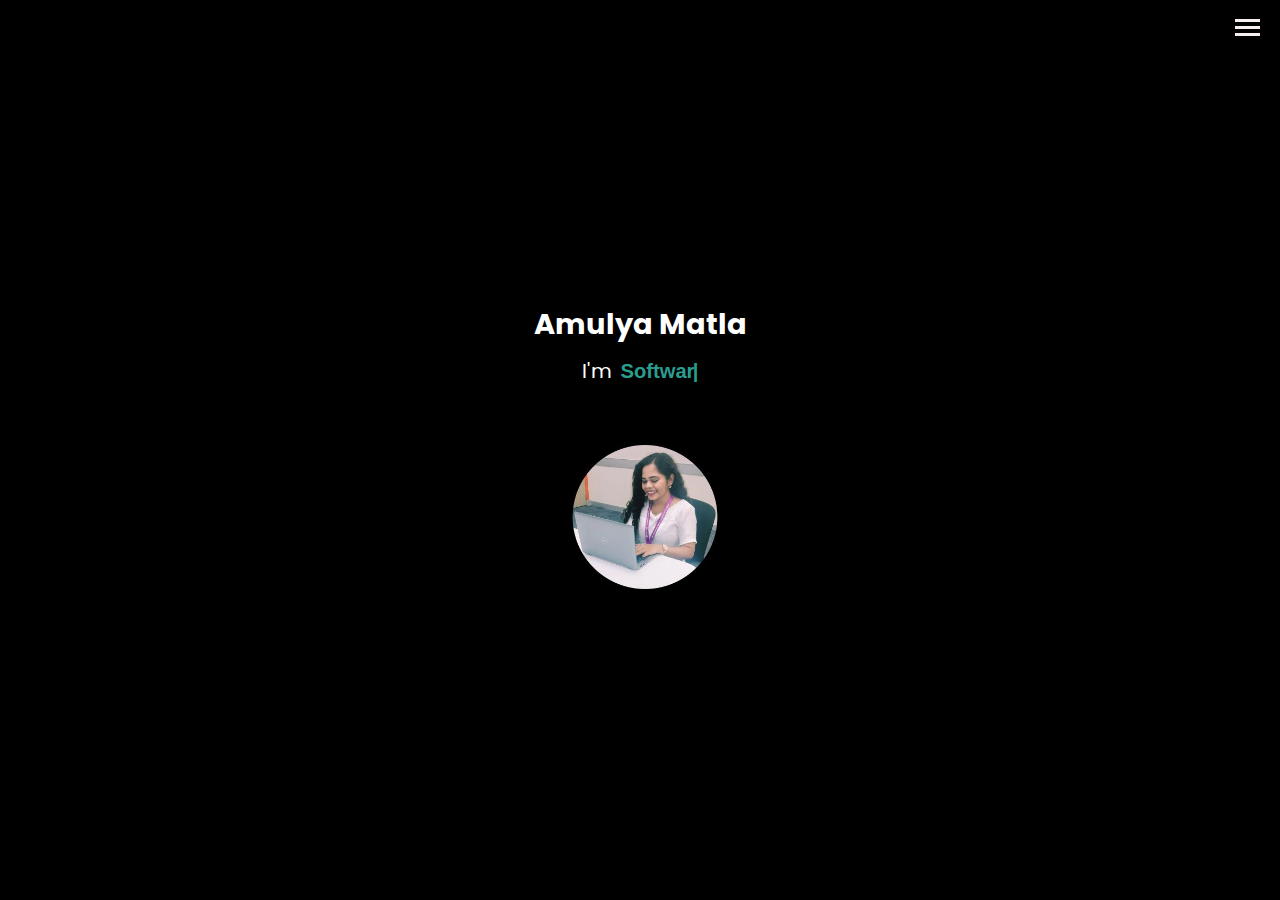
<file: index.html>
<!DOCTYPE html>
<html lang="en">
<head>
    <meta charset="UTF-8">
    <meta name="viewport" content="width=device-width, initial-scale=1.0">
    <title>Header Example</title>

    <!-- Link to CSS file -->
    <link rel="stylesheet" href="css/Style_P.css">
    <link rel="stylesheet" href="css/Global_P.css">
</head>
<body>
    
    <div class="container">
        <div class="text-container">
        <h1>Amulya Matla</h1>
         <p>I'm <span class="role">Software Engineer</span></p> 
    <header class="custom-header">
    <nav>
        <div class="hamburger" id="hamburger-menu">
        <div class="bar"></div>
        <div class="bar"></div>
        <div class="bar"></div>
    </div>
    <ul class="nav-links" id="nav-links">
            <a href="index.html">Home</a>
            <a href="About_P.html">About</a>
            <a href="Project_p.html">Projects</a>
            <a href="Education_P.html">Education</a>
            <a href="Skills_P.html">Skills</a>
        </ul>
    </nav>
</header>

    </div>
        <img src="images/Mainpic.jpg" alt="My Picture" class="Mainamu-photo">
       
    </div>
        <script src="Javascripts/Script_P.js"></script>

</body>
</html>
</file>
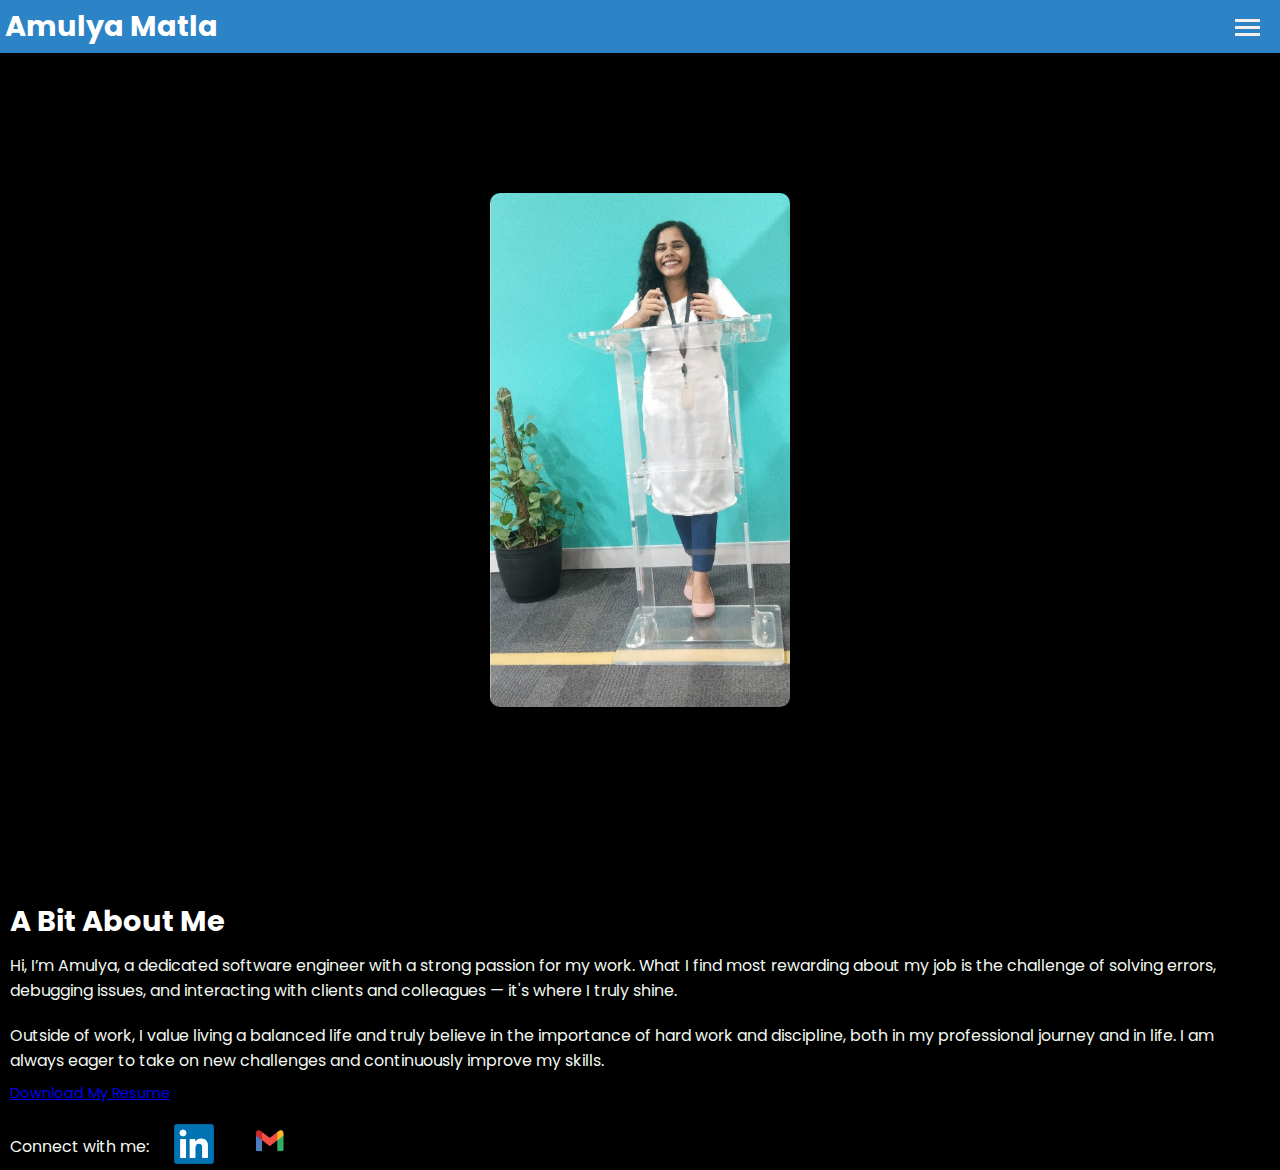
<file: About_P.html>
<!DOCTYPE html>
<html lang="en">
<head>
    <meta charset="UTF-8">
    <meta name="viewport" content="width=device-width, initial-scale=1.0">
    <title>About</title>
    <link rel="stylesheet" href="css/Style_P.css">
    <link rel="stylesheet" href="css/Global_P.css">
</head>
<body>
    <header>
        <div class="logo">
            <h1>Amulya Matla</h1>
        </div>
    
    <nav>
        <div class="hamburger" id="hamburger-menu">
            <div class="bar"></div>
            <div class="bar"></div>
            <div class="bar"></div>
        </div>
        <ul class="nav-links" id="nav-links">
            <li><a href="index.html">Home</a></li>
                <li><a href="About_P.html">About</a></li>
                <li><a href="Education_P.html">Education</a></li>
                <li><a href="Project_p.html">Projects</a></li>
                <li><a href="Skills_P.html">Skills</a>
            </li>
        </ul>
    </nav>
    </header>
    <main>
        <div class="About-page clearfix">
            <!-- Profile Photo -->
            <div class="profile-photo">
                <img src="images/MyPic.jpg" alt="My aboutpicture">
            </div>

            <!-- Text Container -->
            <div class="abouttext-container">
                <h1>A Bit About Me</h1>
                <p>Hi, I’m Amulya, a dedicated software engineer with a strong passion for my work. What I find most rewarding about my job is the challenge of solving errors, debugging issues, and interacting with clients and colleagues — it's where I truly shine.</p>
                <p>Outside of work, I value living a balanced life and truly believe in the importance of hard work and discipline, both in my professional journey and in life. I am always eager to take on new challenges and continuously improve my skills.</p>
                <a href="Doc's/AmulyaMatla_Exp_Resume.pdf" download="My_Resume.pdf">Download My Resume</a>
                
                <!-- Contact Info -->
                <div class="contact-info">
                    <p>Connect with me:</p>
                    <a href="https://www.linkedin.com/in/matla-amulya-426183240/" target="_blank" rel="noopener noreferrer">
                        <img src="images/linkedin.png" alt="LinkedIn Logo" class="social-logo">
                    </a>
                    <a href="mailto:amulyamatla8@gmail.com">
                        <img src="images/maillogo.jpg" alt="Gmail Logo" class="social-logo">
                    </a>
                </div>
            </div>
        </div>
    </main>

    <script src="Javascripts/Script_P.js"></script>
</body>
</html>
</file>
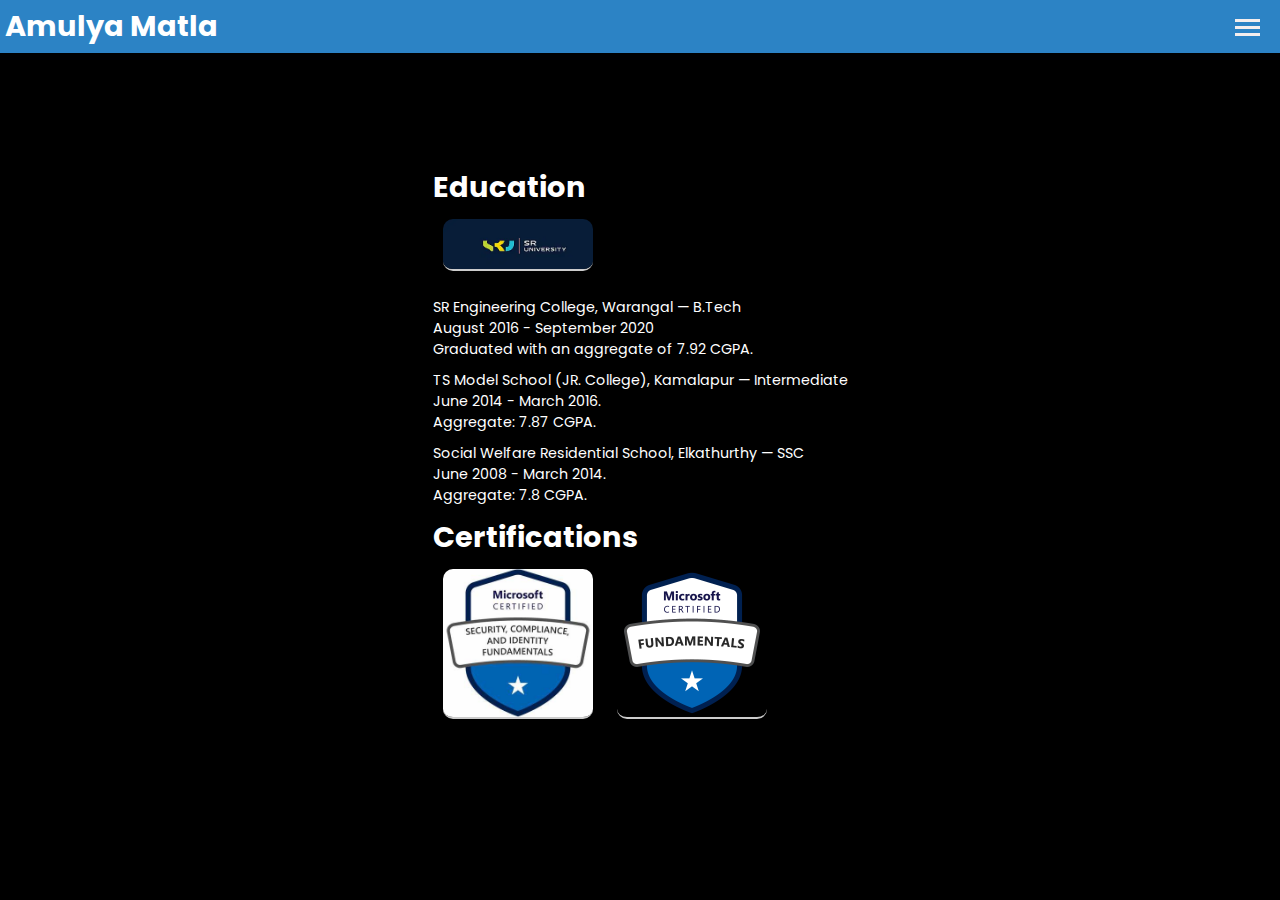
<file: Education_P.html>
<!DOCTYPE html>
<html lang="en">
<head>
    <meta charset="UTF-8">
    <meta name="viewport" content="width=device-width, initial-scale=1.0">
    <title>Education</title>
    <link rel="stylesheet" href="css/Style_P.css">
    <link rel="stylesheet" href="css/Global_P.css">
</head>
<body>
    <header>
        <div class="logo">
            <h1>Amulya Matla</h1>
        </div>
    
    <nav>
        <div class="hamburger" id="hamburger-menu">
            <div class="bar"></div>
            <div class="bar"></div>
            <div class="bar"></div>
        </div>
        <ul class="nav-links" id="nav-links">
            <li><a href="index.html">Home</a></li>
                <li><a href="About_P.html">About</a></li>
                <li><a href="Education_P.html">Education</a></li>
                <li><a href="Project_p.html">Projects</a></li>
                <li><a href="Skills_P.html">Skills</a>
            </li>
        </ul>
    </nav>
    </header>
    <main>
        <h1>Education</h1>
        <div class="section">
            <!-- Add the image here -->
            <img src="images/sre.png" alt="SR University Logo" class="college-logo">
            <p>SR Engineering College, Warangal — B.Tech<br>
                August 2016 - September 2020<br>
                Graduated with an aggregate of 7.92 CGPA.
            </p>
            <p>TS Model School (JR. College), Kamalapur — Intermediate<br>
                June 2014 - March 2016.<br>
                Aggregate: 7.87 CGPA.  
            </p>  
            <p>Social Welfare Residential School, Elkathurthy — SSC<br>
                June 2008 - March 2014.<br>
                Aggregate: 7.8 CGPA.
                </p> 
        </div>
        <h1>Certifications</h1>
        <div class="Certifications">
            <!-- Add the image here -->
            <img src="images/SC-900.jpeg" alt="Sc-900" >
            <img src="images/AZ-900.png" alt="Sc-900" >
        
        </div>
    </main>
    <script src="Javascripts/Script_P.js"></script> 
</body>
</html>
</file>
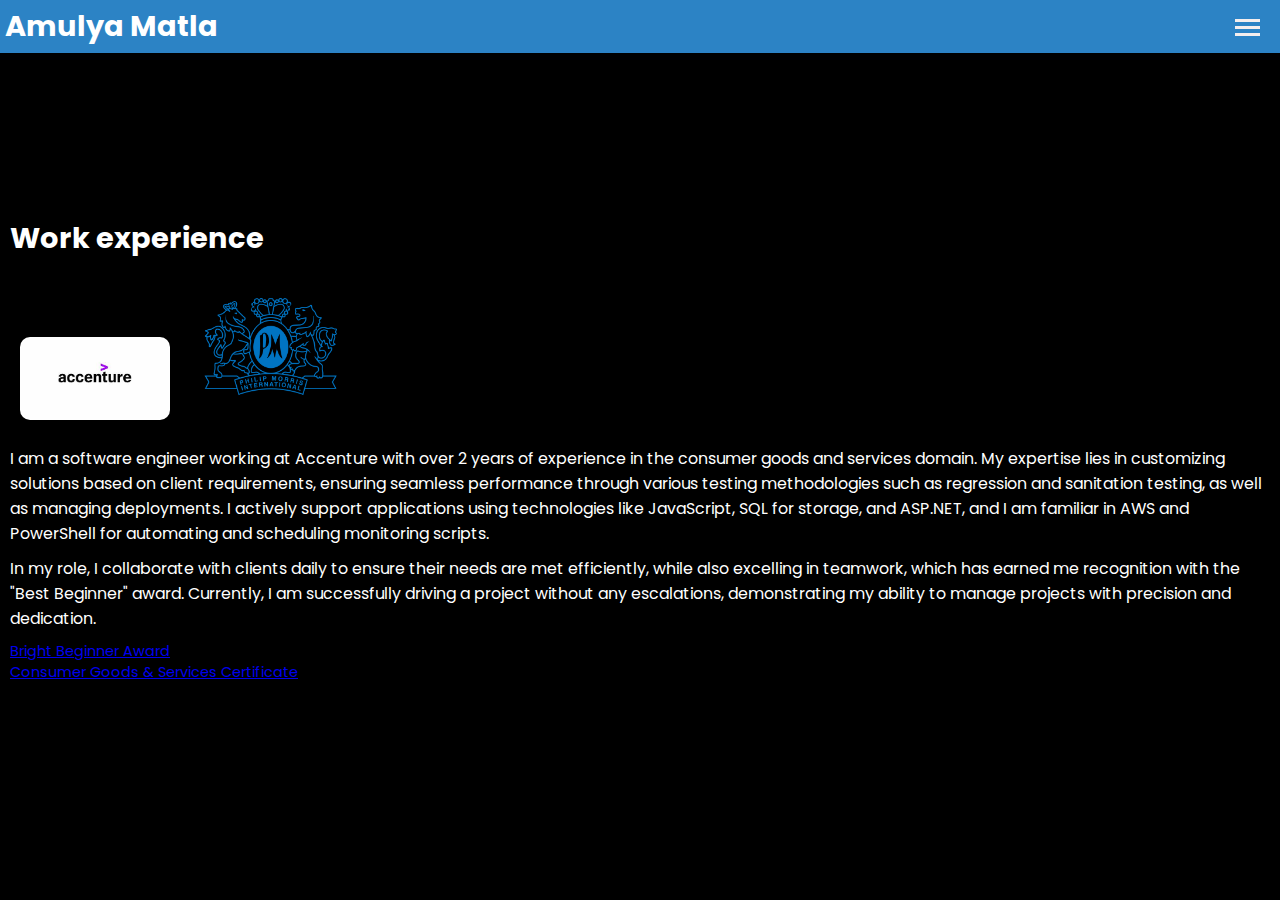
<file: Project_p.html>
<!DOCTYPE html>
<html lang="en">
<head>
    <meta charset="UTF-8">
    <meta name="viewport" content="width=device-width, initial-scale=1.0">
    <title>Projects</title>
    <link rel="stylesheet" href="css/Style_P.css">
    <link rel="stylesheet" href="css/Global_P.css">
</head>
<body>
    <header>
        <div class="logo">
            <h1>Amulya Matla</h1>
        </div>
        
        <nav>
            <div class="hamburger" id="hamburger-menu">
                <div class="bar"></div>
                <div class="bar"></div>
                <div class="bar"></div>
            </div>
            <ul class="nav-links" id="nav-links">
                <li><a href="index.html">Home</a></li>
                <li><a href="About_P.html">About</a></li>
                <li><a href="Education_P.html">Education</a></li>
                <li><a href="Project_p.html">Projects</a></li>
                <li><a href="Skills_P.html">Skills</a></li>
            </ul>
        </nav>
    </header>
    
    <main>
        <h1>Work experience</h1>
        <div class="Project-page">
            <img src="images/acc.png" alt="My picture" class="profile-logo">
            <img src="images/PMI.png" alt="PMI logo">
        
            <p>I am a software engineer working at Accenture with over 2 years of experience in the consumer goods and services domain. My expertise lies in customizing solutions based on client requirements, ensuring seamless performance through various testing methodologies such as regression and sanitation testing, as well as managing deployments. I actively support applications using technologies like JavaScript, SQL for storage, and ASP.NET, and I am familiar in AWS and PowerShell for automating and scheduling monitoring scripts.</p>
            <p>In my role, I collaborate with clients daily to ensure their needs are met efficiently, while also excelling in teamwork, which has earned me recognition with the "Best Beginner" award. Currently, I am successfully driving a project without any escalations, demonstrating my ability to manage projects with precision and dedication.</p>
            
            <!-- Award and Certificate Links -->
            <a href="Doc's/Amulya Matla Bright Beginner Award.pdf" download="Award.pdf">Bright Beginner Award</a><br>
            <a href="Doc's/Consumer Goods & Services Certificate.pdf" download="CG&S.pdf">Consumer Goods & Services Certificate</a>
        </div>
    </main>

    <script src="Javascripts/Script_P.js"></script>
</body>
</html>
</file>
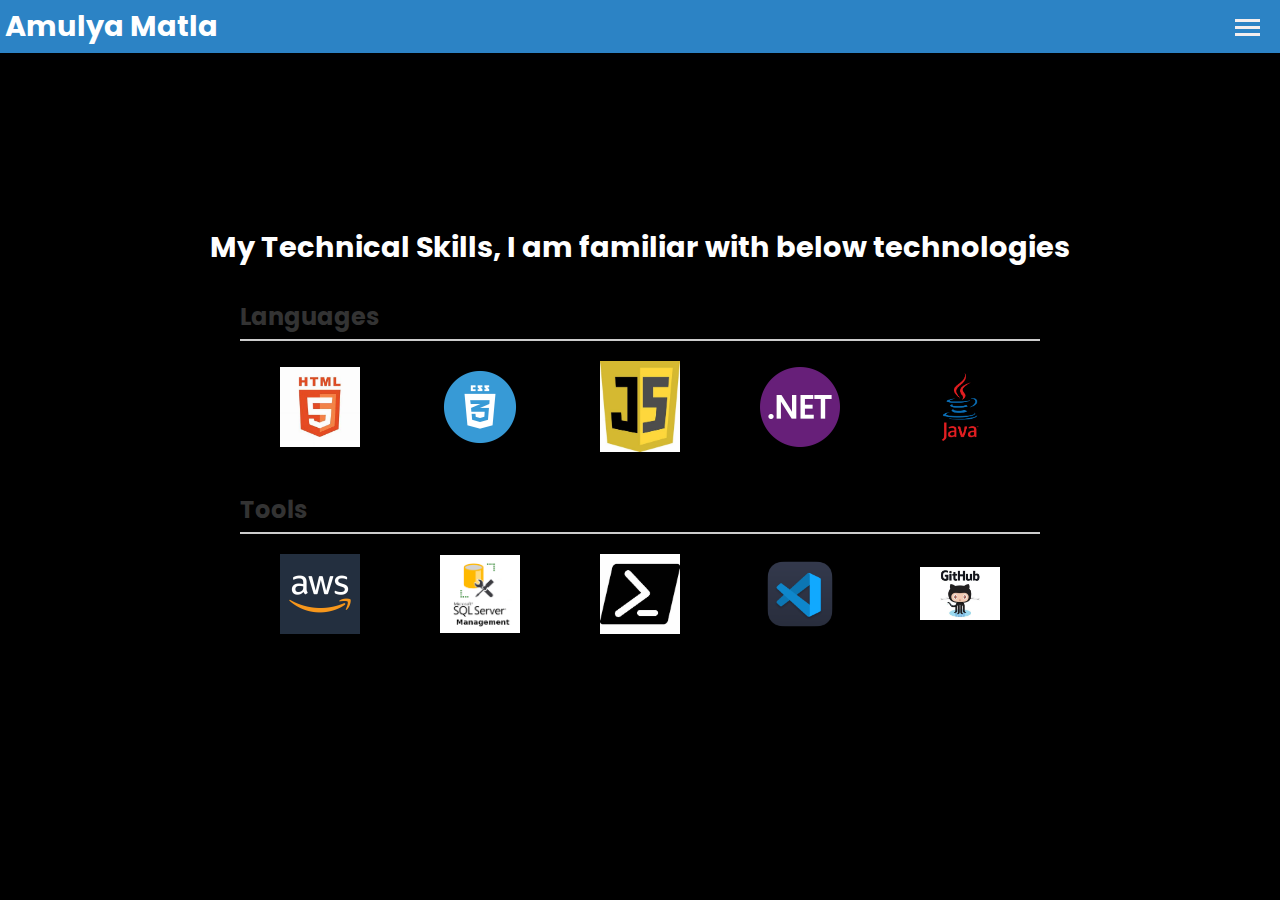
<file: Skills_P.html>
<!DOCTYPE html>
<html lang="en">
    
<head>
    <meta charset="UTF-8">
    <meta name="viewport" content="width=device-width, initial-scale=1.0">
    <title>Skills</title>
    <link rel="stylesheet" href="css/Style_P.css">
    <link rel="stylesheet" href="css/Global_P.css">
</head>
<body>
    <header>
        <div class="logo">
            <h1>Amulya Matla</h1>
        </div>
    
    <nav>
        <div class="hamburger" id="hamburger-menu">
            <div class="bar"></div>
            <div class="bar"></div>
            <div class="bar"></div>
        </div>
        <ul class="nav-links" id="nav-links">
            <li><a href="index.html">Home</a></li>
                <li><a href="About_P.html">About</a></li>
                <li><a href="Education_P.html">Education</a></li>
                <li><a href="Project_p.html">Projects</a></li>
                <li><a href="Skills_P.html">Skills</a>
            </li>
        </ul>
    </nav>
    </header>
    
    <main>
        <h1>My Technical Skills, I am familiar with below technologies</h1>
        
        <div class="skills-section">
            <h2>Languages</h2>
            <div class="tech-icons">
                <img src="images/HTML.jpeg" alt="html">
                <img src="images/css.png" alt="css">
                <img src="images/JS.jpeg" alt="Java script">
                <img src="images/dotnet.png" alt="dotnet">
                <img src="images/java.png"alt="java">
            </div>
        </div>
        
        <div class="skills-section">
            <h2>Tools</h2>
            <div class="tech-icons">
                <img src="images/aws.jpg" alt="aws">
                <img src="images/SQL-Server-Management-Studio-Logo.png" alt="sql">
                <img src="images/powershell.jpeg" alt="powershell">
                <img src="images/vs.png" alt="vs code">
                <img src="images/github.png" alt="github">
            </div>
        </div>
    </main>  
    <script src="Javascripts/Script_P.js"></script>
</body>
</html>
</file>
<file: css/Style_P.css>
@import url('https://fonts.googleapis.com/css2?family=Poppins:wght@400;600&display=swap');

body {
    background-color: #000000; /* Black background */
    margin: 0;
    font-family: 'Poppins', sans-serif; /* Font similar to the one in the picture */
    color: white; /* Default text color */
    font-size: 0.9em; 
    display: flex;
    justify-content: center;
    align-items: center;
    height: 100vh; /* Full screen height */
    padding: 10px;
}

.container {
    width: 80%; /* Reduced width to avoid stretching the entire page */
    display: flex;
    justify-content: center; /* Center both text and image */
    align-items: center;
    padding: 0; /* Remove extra padding */
    /*gap: 20px; /* Space between text and image */
}

.abouttext-container {
    text-align: left; /* Align text to the left */
    display: flex;
    flex-direction: column; /* Stack the text */
    justify-content: center; /* Center text vertically */
    
}

h1 {
    font-size: 2em;
    margin: 0;
    
}

p {
    font-size: 1.4em;
    margin: 10px 0;
    
}


.Mainamu-photo {
    width: 200px; /* Adjust image size */
    height: 200px; /* Circular shape */
    border-radius: 60%; /* Make it circular */
    object-fit: cover; /* Ensure the image covers the area */
    margin-left: 10px; /* Space between text and image */
}

nav {
    margin-top: 10px; /* Adjust the margin to move the menu closer */
}

nav ul {
    list-style-type: none;
    padding: 0;
}

nav a {
    
    color: white;
    text-decoration: none;
    margin:0px 5px 10px; /* Adjusted margin for closer spacing */
    
    font-size: 1.1em; /* Reduced font size for the navigation links */
    font-weight: 600; /* Similar font weight to match the picture */
}

nav a:hover {
    color: #800080; /* Purple color on hover */
}

/* CSS for cursor effect */
.role {
    font-weight: bold;
    color: #2a9d8f; /* Adjust color as needed */
    padding: 0.2em;
    font-size: 1.1Sem;
    display: inline-block;
    position: relative;
    font-family: Arial, sans-serif;
    font-style: normal;
    
}

.role::after {
    content: '|';
    position: absolute;
    right: 0;
    animation: blink 1s step-start infinite;
}

@keyframes blink {
    50% { opacity: 0; }
}

.clearfix::after {
    content: "";
    clear: both;
    display: table;
}
/*-----------------------------------------------*/

/* About Page */
 h1 {
    color:white; /* Unique color for Skills page heading */
   
}
.About-page P {
    color: hsl(120, 27%, 96%);
    font-size: 1.1em;
}
.About-page {
    display: flex; /* Flexbox for layout */
    align-items: center; /* Vertically center content */
    justify-content: space-between; /* Ensure space between text and image */
    height: 100vh; /* Full height of the viewport */
    flex-direction: row-reverse;
    flex-wrap: wrap; /* Allow wrapping for smaller screens */
}

/*.

photo {
    height: 90vh; /* Adjust the height of the image to 90% of the viewport */
   /* width: auto; /* Let the width adjust automatically */
   /* margin-right: 20px; /* Space between the image and the right side */
    
/*}

.profile-photo img {
    height: 100%; /* Ensure the image takes full height of its container */
  /*  width: auto; /* Maintain aspect ratio */
    /*object-fit: contain; /* Ensure the whole image is visible */
    /*object-position: center; /* Center the image inside the container */
/*}*/
.text-container h1{
   color: white;
}

.text-container {
    display: flex;
    flex-direction: column; /* Ensure the text stacks top to bottom */
    justify-content: center; /* Vertically center the text */
    align-items: flex-start; /* Align text to the left */
    width: 80%; /* Set width for the text container */
    padding-right: 20px; /* Add space between text and image */
}

.contact-info {
    margin-top: 20px;
    display: flex;
    flex-direction: row; /* Arrange icons in a row */
    gap: 15px; /* Space between the contact icons */
}

.contact-info a {
    display: inline-block;
}
/*-----------------------------------------------*/
.Project-page p{
    font-size: 1.1em;
}
/* Image Size Styling */
.Project-page img {
    width: 150px; /* Set the width of the images */
    height: auto; /* Keep the aspect ratio intact */
    max-height: 150px; /* Ensure images don’t exceed a certain height */
    object-fit: cover; /* Ensures the image fits within the given dimensions */
    margin: 10px; /* Optional: Add spacing around the images */
    border-radius: 10px; /* Optional: Round the corners of the images */
}

/* Image Size Styling */
.section {
    /*text-align: left; /* Align text to the left */
   /* display: flex;
    flex-direction: column; /* Stack the text */
    
    font-size: 0.9em;
    justify-content: center; /* Center text vertically */

}
.section img{
    width: 150px; /* Set the width of the images */
    height: auto; /* Keep the aspect ratio intact */
    max-height: 150px; /* Ensure images don’t exceed a certain height */
    object-fit: cover; /* Ensures the image fits within the given dimensions */
    margin: 10px; /* Optional: Add spacing around the images */
    border-bottom: 2px solid #ccc;
    border-radius: 10px; /* Optional: Round the corners of the images */
}
.section p{
 font-size: 1.1em;
 
}

.Certifications img {
    width: 150px; /* Set the width of the images */
    height: auto; /* Keep the aspect ratio intact */
    max-height: 150px; /* Ensure images don’t exceed a certain height */
    object-fit: cover; /* Ensures the image fits within the given dimensions */
    margin: 10px; /* Optional: Add spacing around the images */
    border-bottom: 2px solid #ccc;
    border-radius: 10px; /* Optional: Round the corners of the images */
}

.skills-page {
    display: grid;
    grid-template-columns: repeat(auto-fit, minmax(120px, 1fr)); /* Responsive grid layout */
    gap: 15px;
    justify-items: center;
    align-items: center;
    padding: 20px;
}

.skill {
    text-align: center; /* Centers the image and text */
}

.skill img {
    width: 100px;
    height: auto;
    max-height: 100px;
    object-fit: cover;
    border-radius: 10px;
    margin-bottom: 10px; /* Space between image and text */
}

.skill p {
    font-size: 0.8em;
    color: #fff; /* White text color */
    margin: 0;
}


.contact-info {
    margin-top: 20px;
}

.contact-info a {
    display: inline-block;
    margin: 0 10px;
}

.social-logo {
    width: 40px; /* Adjust size as needed */
    height: auto;
}

.social-logo:hover {
    opacity: 0.8; /* Optional: adds a hover effect */
}

.skills-section {
    margin: 30px;
    
}
.tech-icons {
    display: flex;
    justify-content: space-around;
    align-items: center;
    margin-top: 10px;
}

.tech-icons img {
    max-width: 100px; /* Adjust size as needed */
    padding: 10px;
}

h2 {
    font-size: 1.5rem;
    color: #333;
    text-align: left;
    border-bottom: 2px solid #ccc;
    padding-bottom: 5px;
}

/*----------------------------------------------------------------------------*/
/* Styles for the about page */
.container, .text-container {
    display: flex;
    flex-direction: column; /* Stack text and image vertically */
    align-items: center; /* Center content horizontally */
    text-align: center; /* Center text */
    padding: 20px; /* Add padding for spacing */
    width: 100%;  /* Makes sure the container spans full width */
}
/* For the profile photo container */
.profile-photo {
    display: flex;  /* Use flexbox for layout */
    justify-content: center;  /* Center the image horizontally */
    align-items: center;  /* Center the image vertically */
    margin: 0 auto;  /* Center the container itself */
    height: 100vh;  /* Make it take up full screen height */
    text-align: center;  /* Center any text inside */
}

/* Profile image styling */
.profile-photo img {
    width: 300px;  /* Default size for larger screens */
    height: auto;  /* Maintain aspect ratio */
    object-fit: cover;  /* Ensure the image fits nicely */
    border-radius: 10px;  /* Optional: Add rounded corners */
    margin: 0;  /* Remove any extra margins */
}

/* Tablets and smaller screens (max-width: 768px) */
@media (max-width: 768px) { 
    .profile-photo {
        height: auto;  /* Remove full height on smaller screens */
    }

    .profile-photo img {
        width: 150px;  /* Smaller image size for tablets */
    }
}

/* Mobile phones (max-width: 480px) */
@media (max-width: 480px) { 
    .profile-photo {
        height: auto;  /* Adjust height for mobile */
    }

    .profile-photo img {
        width: 150px;  /* Smaller image size for mobile */
        height: auto; /* Keep it circular */
        margin-top: 20px;
    }
    h1 {
        font-size: 1.3em; /* Adjust heading size for mobile */
    }

    p {
        font-size: 1em; /* Adjust paragraph size for readability */
    }

    nav a {
        font-size: 0.9em; /* Adjust navigation link size */
        margin: 5px; /* Reduce margin for better fit */
    }
}
</file>
<file: css/Global_P.css>
/* Ensure global reset */
* {
    margin: 0;
    padding: 0;
    box-sizing: border-box;
}

/* Header Styling */
/* Header Styling */
header {
    background-color: #2c83c5;
    color: white;
    display: flex;
    justify-content: space-between;
    align-items: center;
    padding: 5px;
    position: fixed;
    top: 0;
    left: 0;
    width: 100%;
    z-index: 1000;
}

/* Custom header for other pages */
.custom-header {
    background-color: #000000;
    color: white;
    display: flex;
    justify-content: space-between;
    align-items: center;
    padding: 5px;
    position: fixed;
    top: 0;
    left: 0;
    width: 100%;
    z-index: 1000;
}

/* Hamburger Menu */
.hamburger {
    cursor: pointer;
    display: inline-block;
    position: absolute; /* Absolute positioning to place it at top-right */
    top: 15px; /* Adjust vertical position */
    right: 20px; /* Adjust horizontal position to move it away from the edge */
}

/* Hamburger Bars */
.bar {
    width: 25px;
    height: 3px;
    background-color: #f4eeee;
    margin: 4px 0;
    transition: 0.4s;
}

/* Navigation Links */
.nav-links {
    list-style: none;
    display: none; /* Hidden by default */
    flex-direction: column;
    position: absolute;
    right: 10px;
    top: 50px;
    background-color: #000000;
    width: 200px;
    padding: 10px;
}

.nav-links li {
    margin: 10px 0;
}

.nav-links a {
    text-decoration: none;
    color: #f8f6f6;
    font-size: 18px;
}

/* Show the navigation when active */
.nav-active {
    display: flex; /* Show the nav links when active */
}
</file>
